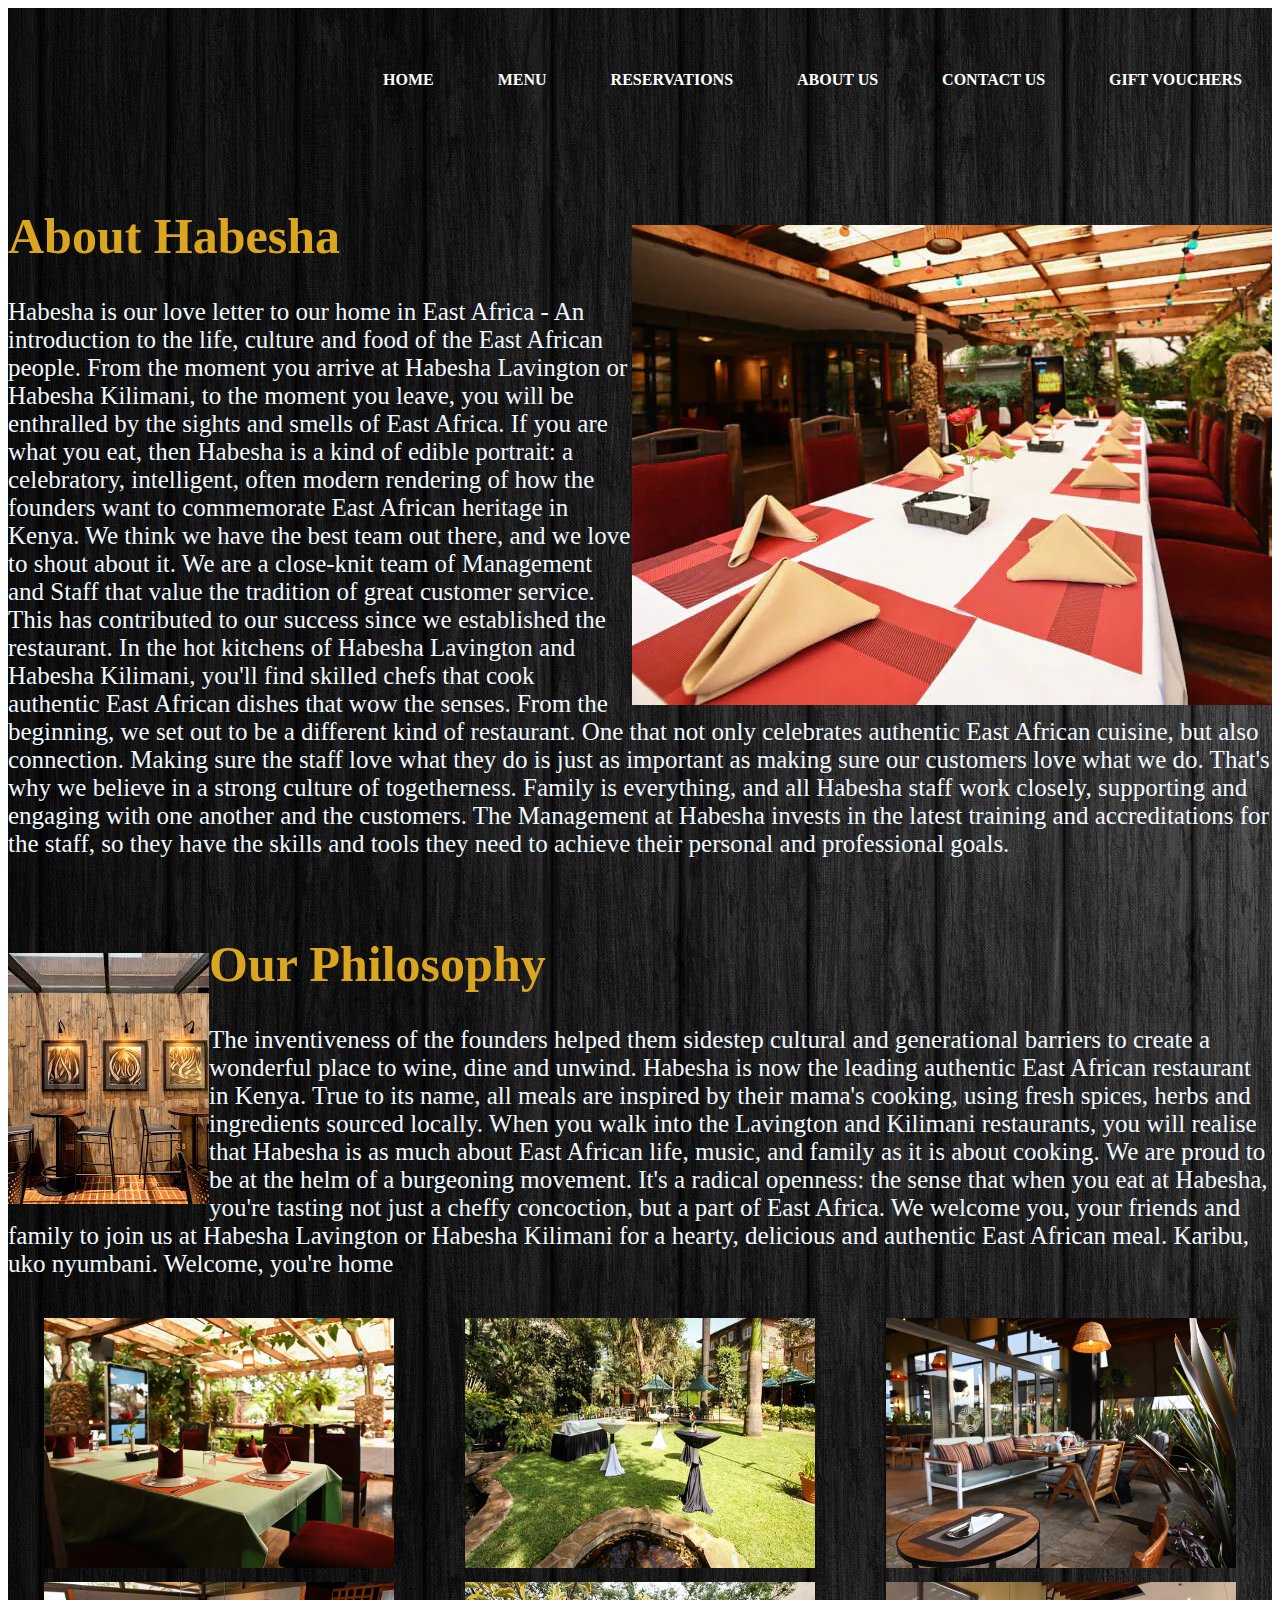
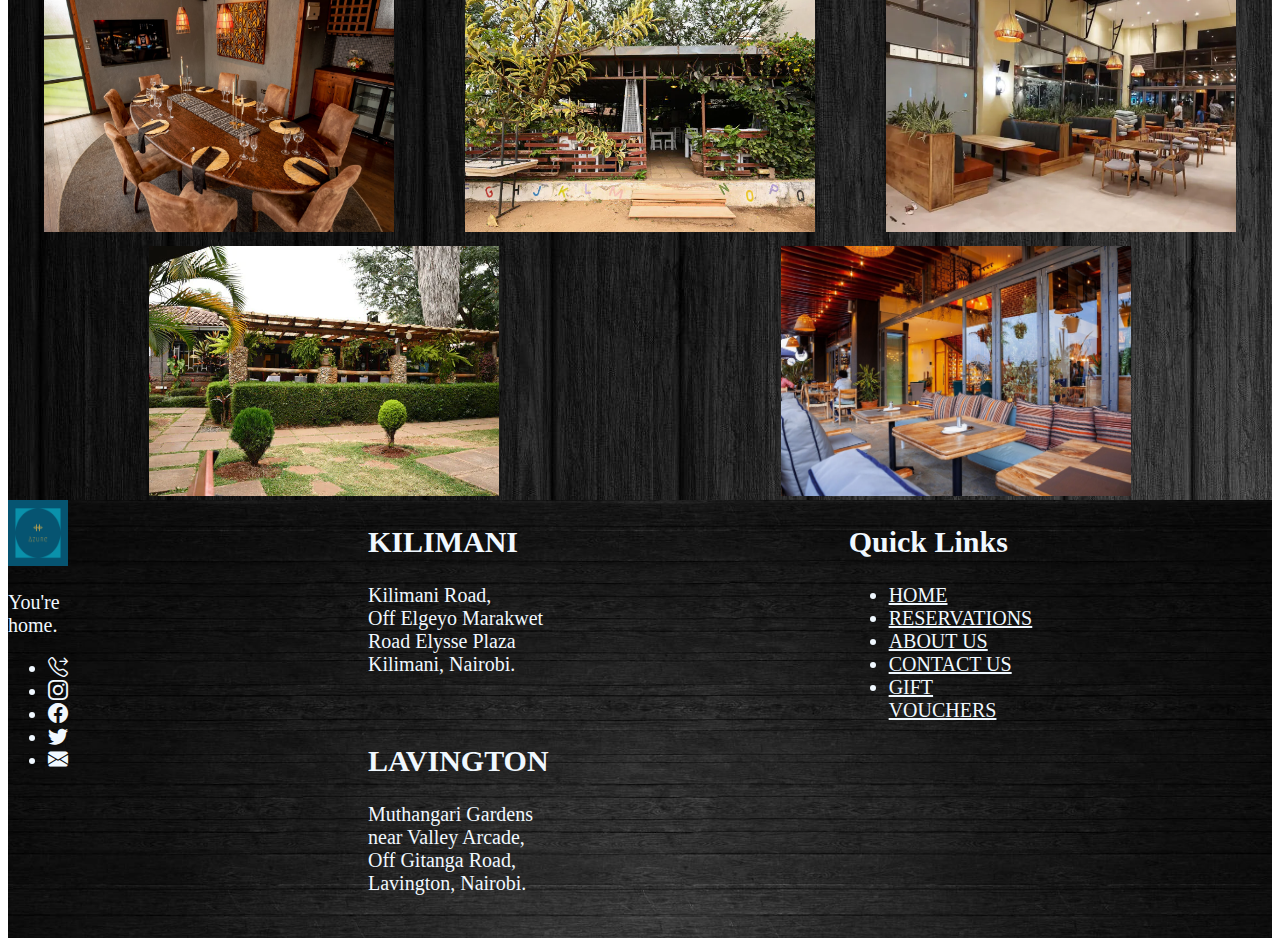
<file: aboutus.html>
<!DOCTYPE html>
<html lang="en">
<head>
    <meta charset="UTF-8">
    <meta name="viewport" content="width=device-width, initial-scale=1.0">
    <title>About Us</title>
    <link rel="stylesheet" href="restaurant.css">
    <script type="text/javascript" src="restaurant.js"></script>
    <link rel="stylesheet" href="https://cdn.jsdelivr.net/npm/bootstrap-icons@1.4.1/font/bootstrap-icons.css">
    <style>   
        .body{
            background-image: url(black.jpg);
        }     
        .about h1{
            color: goldenrod;
            font-size: 50px;
            font-family: chaucer;
        }
        .about p{
            color: aliceblue;
            font-size: 25px;
            font-family: chaucer;
        }
        .image img{
            margin-top: 70px;
            border-radius: px;
        }
        .flex-container{
            background-image: url(dark.jpg);
            background-repeat: no-repeat;
            background-size: cover;
            background-color: #111;
            display: flex;                 

        } 
        .reach{
            text-align: left;
            color: aliceblue;
            font-size: 20px;
            font-family: chaucer;
        }     
        .flex nav
        {
            color: aliceblue;
            font-size: 20px;
        }
        .socialIcon{
            color:aliceblue;
        }
        i{
            color: aliceblue;
        }
        .location{
            color: aliceblue;
            font-family: chaucer;
            font-size: 20px;

        }
        .hours{
            color: aliceblue;
            font-family: chaucer;
            font-size: 20px;
        }
        .links{
            color: aliceblue;
            font-family: chaucer;
            font-size: 20px;
        }
        .links a{
            color: aliceblue;
        }
        .jus-links:hover{
            color: goldenrod;
        }
        .dropdown-content a:hover{
            color: goldenrod;
        }
        .philosophy h1{
            color: goldenrod;
            font-size: 50px;
            font-family: chaucer;
        }
        .philosophy p{
            color: aliceblue;
            font-size: 25px;
            font-family: chaucer;
        }
        
        .photos1{
            display: flex;
            flex-direction: row;
            justify-content:space-around;
            margin-top: 40px;
        }
        .photos2{
            display: flex;
            flex-direction: row;
            justify-content:space-around;
            margin-top: 10px;
        }
        .photos3{
            display: flex;
            flex-direction: row;
            justify-content:space-around;
            margin-top: 10px;
        }
        
        .photos::after {
            content: "";
            clear: both;
            display: table;
        }
    

    </style>
</head>
<body>
    <div class="body">
        <div class="navbar">
        <nav>
            <i class="justify" onclick="alert('hello')" id="hamMenu"></i>
            <ul>
                <img src="logo.png" alt="logo" height="5%" width="5%"/>
                <li><a class="jus-links" href="index2.html" >HOME </a></li>
                <li class="dropdown"><a class="jus-links" href="#">MENU </a>
                    <div class="dropdown-content">
                        <a href="food.html">FOOD</a>
                        <a href="dessert-&-drinks.html">DESSERT & DRINKS</a>
                        <a href="wines.html">WINES</a>
                    </div>
                </li>
                <li><a class="jus-links" href="reservations.html">RESERVATIONS</a> </li>
                <li><a class="jus-links" href="aboutus.html">ABOUT US</a></li>
                <li><a class="jus-links" href="contact2.html">CONTACT US </a></li>
                <li><a class="jus-links" href="giftvouchers.html">GIFT VOUCHERS</a> </li>
            </ul>
        </nav>
        </div>  
        <div class="about">
            <div class="image">
            <img src="layout.webp" alt="habesha" align="right"><br clear="left"/>
            </div>
            <div class="about-us">
            <h1>About Habesha</h1>
            <p>Habesha is our love letter to our home in East Africa - An introduction to the life, culture and food of the East African people.
                From the moment you arrive at Habesha Lavington or Habesha Kilimani, to the moment you leave, you will be enthralled by the sights and smells of East Africa.
                If you are what you eat, then Habesha is a kind of edible portrait: a celebratory, intelligent, often modern rendering of how the founders want to commemorate East African heritage in Kenya.
                We think we have the best team out there, and we love to shout about it.
                We are a close-knit team of Management and Staff that value the tradition of great customer service. This has contributed to our success since we established the restaurant.
                In the hot kitchens of Habesha Lavington and Habesha Kilimani, you'll find skilled chefs that cook authentic East African dishes that wow the senses.
                From the beginning, we set out to be a different kind of restaurant. One that not only celebrates authentic East African cuisine, but also connection.
                Making sure the staff love what they do is just as important as making sure our customers love what we do.
                That's why we believe in a strong culture of togetherness. Family is everything, and all Habesha staff work closely, supporting and engaging with one another and the customers.
                The Management at Habesha invests in the latest training and accreditations for the staff, so they have the skills and tools they need to achieve their personal and professional goals.       
            </p>
            </div>
        </div>
        <div class="philosophy">
            <div class="image">
                <img src="decor2.jpeg" alt="restaurant's decor" align="left"><br clear="right"/>
            </div>
            <div class="text">
            <h1>Our Philosophy</h1>
            <p>The inventiveness of the founders helped them sidestep cultural and generational barriers to create a wonderful place to wine, dine and unwind. 
                Habesha is now the leading authentic East African restaurant in Kenya.    
                True to its name, all meals are inspired by their mama's cooking, using fresh spices, herbs and ingredients sourced locally.
                When you walk into the Lavington and Kilimani restaurants, you will realise that Habesha is as much about East African life, music, and family as it is about cooking.
                We are proud to be at the helm of a burgeoning movement.              
                It's a radical openness: the sense that when you eat at Habesha, you're tasting not just a cheffy concoction, but a part of East Africa.
                We welcome you, your friends and family to join us at Habesha Lavington or Habesha Kilimani for a hearty, delicious and authentic East African meal. 
                Karibu, uko nyumbani. Welcome, you're home
            </p>
            </section>
            
        </div>
    <div class="photos">
        <div class="photos1">
            <div class="column">
             <img src="decor4.webp" alt="arrangement" height="250" width="350">
            </div>
            <div class="column">
             <img src="out.jpg" alt="out" height="250" width="350">
            </div>
            <div class="column">
             <img src="decor3.webp" alt="decor" height="250" width="350">
            </div>
        </div>
        <div class="photos2">
            <div class="column">
                <img src="events3.jpg" alt="arrangement" height="250" width="350">
               </div>
               <div class="column">
                <img src="events7.png" alt="arrangement" height="250" width="350">
               </div>
               <div class="column">
                <img src="events4.webp" alt="arrangement" height="250" width="350">
               </div>
        </div>
        <div class="photos3">
            <div class="column">
                <img src="out2.webp" alt="arrangement" height="250" width="350">
               </div>
               <div class="column">
                <img src="events6.jpeg" alt="arrangement" height="250" width="350">
               </div>
            </div>
        </div>
    </div>  
        <div class="flex-container">
            <div class="reach">
                <img src="logo.png" alt="logo" height="15%" width="100%" />
                <p>You're home.</p>
                <ul>
                    <li class="socialIcon"><a href="call:0712-345-678" href="call:0734-125-768"><i class="bi bi-telephone-forward"></i></a></li>
                    <li class="socialIcon"><a href="instgram.com/example"><i class="bi bi-instagram"></i></a></li>
                    <li class="socialIcon"><a href="#"><i class="bi bi-facebook"></i> </a></li>
                    <li class="socialIcon"><a href="#"><i class="bi bi-twitter"></i> </a></li>
                    <li class="socialIcon"><a href="habeshafoods@gmail.com"><i class="bi bi-envelope-fill"></i></a></li>
                </ul>
            </div>
            <div class="location">
                <p><h2>KILIMANI</h2>
                Kilimani Road,<br>Off Elgeyo Marakwet Road Elysse Plaza<br>Kilimani, Nairobi.</p><br>
                <p><h2>LAVINGTON</h2>Muthangari Gardens near Valley Arcade,<br>Off Gitanga Road,<br>Lavington, Nairobi.</p><br>
            </div>
            <div class="links">
                <p><h2>Quick Links</h2></p>
                    <nav class="flex">
                        <i class="justify" onclick="alert('hello')" id="hamMenu"></i>
                        <ul >
                            <li><a class="jus-links" href="index2.html" >HOME </a></li>
                            <li><a class="jus-links" href="reservations.html">RESERVATIONS</a> </li>
                            <li><a class="jus-links" href="aboutus.html">ABOUT US</a></li>
                            <li><a class="jus-links" href="contact2.html">CONTACT US </a></li>
                            <li><a class="jus-links" href="giftvouchers.html">GIFT VOUCHERS</a> </li>
                        </ul>
                    </nav>
            </div>
            <div class="hours">
                <p><h2>Opening Hours</h2></p>
                <text>Monday to Sunday<br><time>09.00</time>AM-<time>11.00</time>PM</text>
            </div>
        </div>
    </div>  
</body>
</html>
</file>
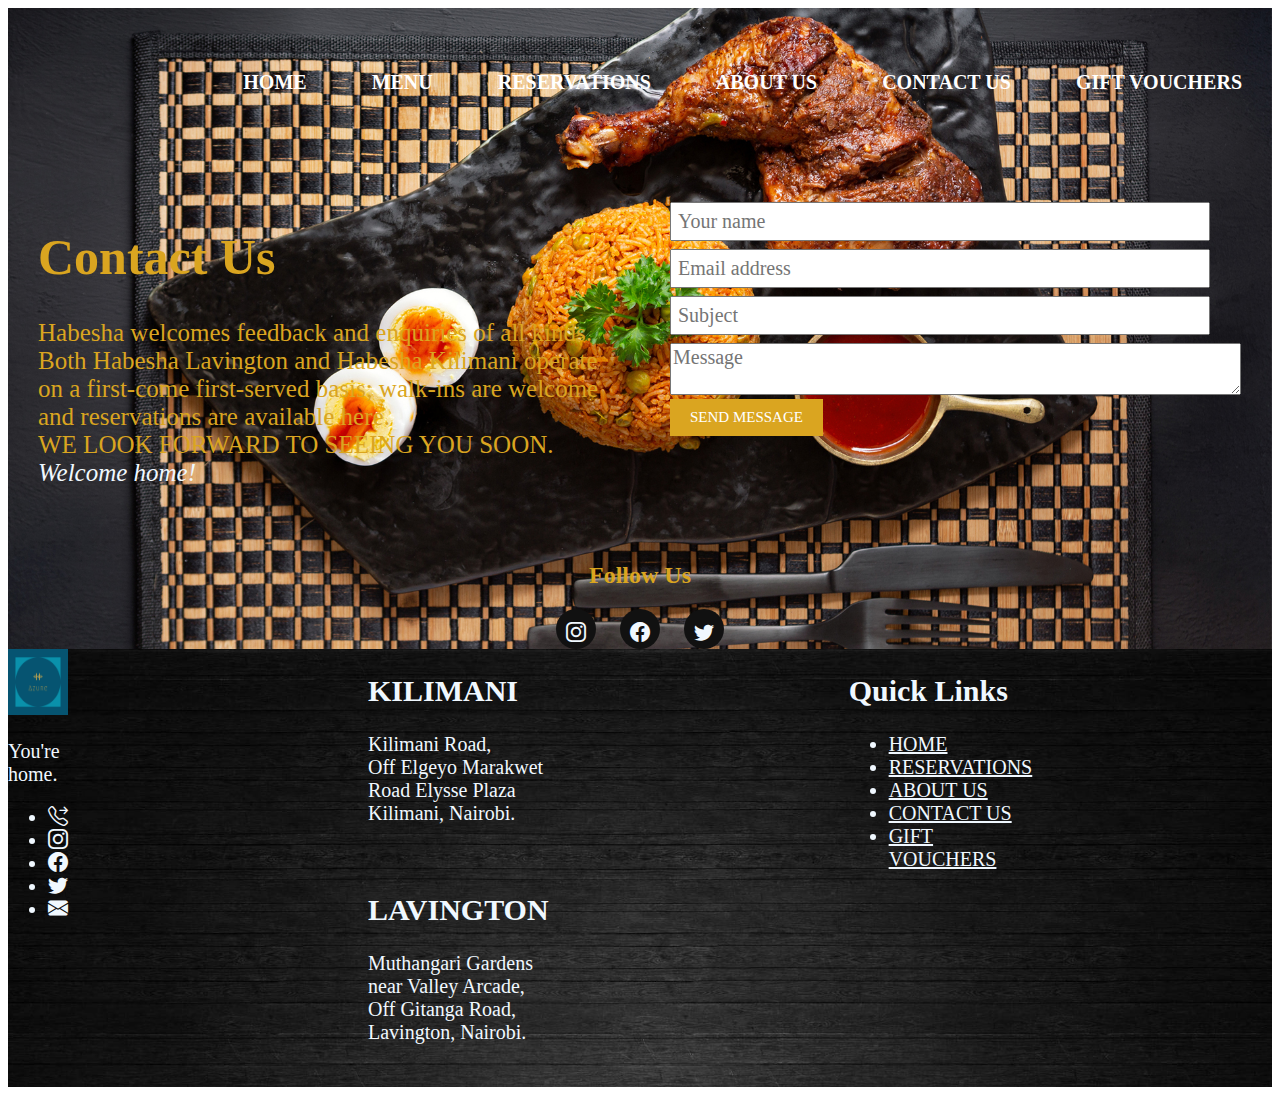
<file: contact2.html>
<!DOCTYPE html>
<html lang="en">
<head>
    <meta charset="UTF-8">
    <meta name="viewport" content="width=device-width, initial-scale=1.0">
    <title>Contact Us-Habesha</title>
    <link rel="stylesheet" href="https://cdn.jsdelivr.net/npm/bootstrap-icons@1.4.1/font/bootstrap-icons.css">
    <script type="text/javascript" src="restaurant.js"></script>
    <style>
        .body{
            background-color: #111;
            background-image: url(food1.jpg);
            background-repeat: no-repeat;
            background-size:contain;
        }
        .contact h1{
            color: goldenrod;
            font-size: 50px;
            font-family: chaucer;
        }
        .contact p{
            color: goldenrod;
            font-size: 25px;
            font-family: chaucer;
            padding: 0;
        }
        .navbar {
            margin-bottom: 20px;
            width: 100%;
            height: auto;
            text-align: right;
            display: inline-block;
            z-index: 1;
            background-color: transparent;
            
        }
        .navbar a {
            text-decoration: none;
            color: #fff; 
            font-weight: bold;
        }
        .navbar nav li {
            padding: 10px;
            margin: 20px;
            list-style-type: none;
            display: inline-block;
        }
        .navbar nav img{
            position: relative;
            left: -400px;
        }
        .dropdown {
          position: relative;
          display: inline-block;
        }
        
        .dropdown-content {
          display: none;
          position: absolute;
          z-index: 1;
        }
        
        .dropdown:hover .dropdown-content {
          display: block;
        }
        input{
            margin-top: 8px;
            font-family: chaucer;
            padding: 6px;
            font-size: 20px;
            width: 58.2vh;
            
        }
        textarea{
            font-family: chaucer;
            font-size: 20px;
            margin-top: 8px;
        }
        #send-message{
            background-color: goldenrod;
            border: none;
            color: #fff;
            padding: 10px 20px;
            text-align: center;
            font-size: 15px;
            cursor: pointer;
            text-transform: uppercase;
            font-family: chaucer;
            margin-bottom: 10px;
        }
        #send-message:hover{
            background-color: #765987;
        }
        .flex-container{
            background-image: url(dark.jpg);
            background-repeat: no-repeat;
            background-size: cover;
            background-color: #111;
            display: flex;
            grid-gap: 300px;                 

        } 
        .reach{
            text-align: left;
            color: aliceblue;
            font-size: 20px;
            font-family: chaucer;
        }     
        .flex nav
        {
            color: aliceblue;
            font-size: 20px;
        }
        .socialIcon{
            color:aliceblue;
        }
        i{
            color: aliceblue;
        }
        .location{
            color: aliceblue;
            font-family: chaucer;
            font-size: 20px;

        }
        .hours{
            color: aliceblue;
            font-family: chaucer;
            font-size: 20px;
        }
        .links{
            color: aliceblue;
            font-family: chaucer;
            font-size: 20px;
        }
        .links a{
            color: aliceblue;
        }
        .jus-links:hover{
            color: goldenrod;
        }
        .dropdown-content a:hover{
            color: goldenrod;
        }
        nav
        {
            color: aliceblue;
            font-size: 20px;
        }
        .container{
            display: flex;
        }
        .contact, .details{
            flex: 1;
            padding: 30px;
        }
        .follow-us{
            text-align: center;
            text-transform: capitalize;
            color: goldenrod;
            font-family: chaucer;
        }
        .social-icons{
            list-style: none;
            padding: 0;
            margin: 0;
        }
        .social-icons li{
            display: inline-block;
            margin: 0 10px;
        }
        .social-icons li a{
            display: block;
            width: 40px;
            height: 40px;
            line-height: 46px;
            text-align: center;
            color: #fff;
            border-radius: 50px;
            background-color: #111;
        }
        .social-icons li a:hover{
            background-color: #666;
        }
        .social-icons li a i{
            font-size: 20px;
        }

    </style>
</head>
<body>
    <div class="body">
        <div class="navbar"><nav>
            <i class="justify" onclick="alert('hello')" id="hamMenu"></i>
            <ul>
                <img src="logo.png" alt="logo" height="5%" width="5%"/>
                <li><a class="jus-links" href="index2.html" >HOME </a></li>
                <li class="dropdown"><a class="jus-links" href="#">MENU </a>
                    <div class="dropdown-content">
                    <a href="food.html">FOOD</a>
                    <a href="dessert-&-drinks.html">DESSERT & DRINKS</a>
                    <a href="wines.html">WINES</a>
                    </div>
                </li>
                <li><a class="jus-links" href="reservations.html">RESERVATIONS</a> </li>
                <li><a class="jus-links" href="aboutus.html">ABOUT US</a></li>
                <li><a class="jus-links" href="contact2.html">CONTACT US </a></li>
                <li><a class="jus-links" href="giftvouchers.html">GIFT VOUCHERS</a> </li>
            </ul>
        </nav>
        </div>
        <div class="container">
        <section class="contact">
            <h1><b>Contact Us</b></h1>
            <p>Habesha welcomes feedback and enquiries of all kinds.<br>Both Habesha Lavington and Habesha Kilimani operate on a first-come first-served basis; walk-ins are welcome and reservations are available here.<br> WE LOOK FORWARD TO SEEING YOU SOON.<br><i>Welcome home!</i></p>
        </section>
        <section class="details">
            <input type="text" id="name" name="name" placeholder="Your name" ><br>
            <input type="text" id="email" name="email" placeholder="Email address" ><br>
            <input type="text" id="subject" name="subject" placeholder="Subject" ><br>
            <textarea id="additional" name="additional" placeholder="Message" rows="2" cols="50"></textarea><br>
            <button type="submit" id="send-message">send message</button>
        </section>
        </div>
        <div class="follow-us">
            <h2>follow us</h2>
            <ul class="social-icons">
                <li><a href="#"><i class="bi bi-instagram"></i> </a></li>
                <li><a href="#"><i class="bi bi-facebook"></i> </a></li>
                <li><a href="#"><i class="bi bi-twitter"></i> </a></li>
            </ul>
        </div>
        <div class="flex-container">
            <div class="reach">
                <img src="logo.png" alt="logo" height="15%" width="100%" />
                <p>You're home.</p>
                <ul>
                    <li class="socialIcon"><a href="call:0712-345-678" href="call:0734-125-768"><i class="bi bi-telephone-forward"></i></a></li>
                    <li class="socialIcon"><a href="instgram.com/example"><i class="bi bi-instagram"></i></a></li>
                    <li class="socialIcon"><a href="#"><i class="bi bi-facebook"></i> </a></li>
                    <li class="socialIcon"><a href="#"><i class="bi bi-twitter"></i> </a></li>
                    <li class="socialIcon"><a href="habeshafoods@gmail.com"><i class="bi bi-envelope-fill"></i></a></li>
                </ul>
            </div>
            <div class="location">
                <p><h2>KILIMANI</h2>
                Kilimani Road,<br>Off Elgeyo Marakwet Road Elysse Plaza<br>Kilimani, Nairobi.</p><br>
                <p><h2>LAVINGTON</h2>Muthangari Gardens near Valley Arcade,<br>Off Gitanga Road,<br>Lavington, Nairobi.</p><br>
            </div>
            <div class="links">
                <p><h2>Quick Links</h2></p>
                    <nav>
                        <i class="justify" onclick="alert('hello')" id="hamMenu"></i>
                        <ul >
                            <li><a class="jus-links" href="index2.html" >HOME </a></li>
                            <li><a class="jus-links" href="reservations.html">RESERVATIONS</a> </li>
                            <li><a class="jus-links" href="aboutus.html">ABOUT US</a></li>
                            <li><a class="jus-links" href="contact2.html">CONTACT US </a></li>
                            <li><a class="jus-links" href="giftvouchers.html">GIFT VOUCHERS</a> </li>
                        </ul>
                    </nav>
            </div>
            <div class="hours">
                <p><h2>Opening Hours</h2></p>
                <text>Monday to Sunday<br><time>09.00</time>AM-<time>11.00</time>PM</text>
            </div>
        </div>
    </div>
</body>
</html>
</file>
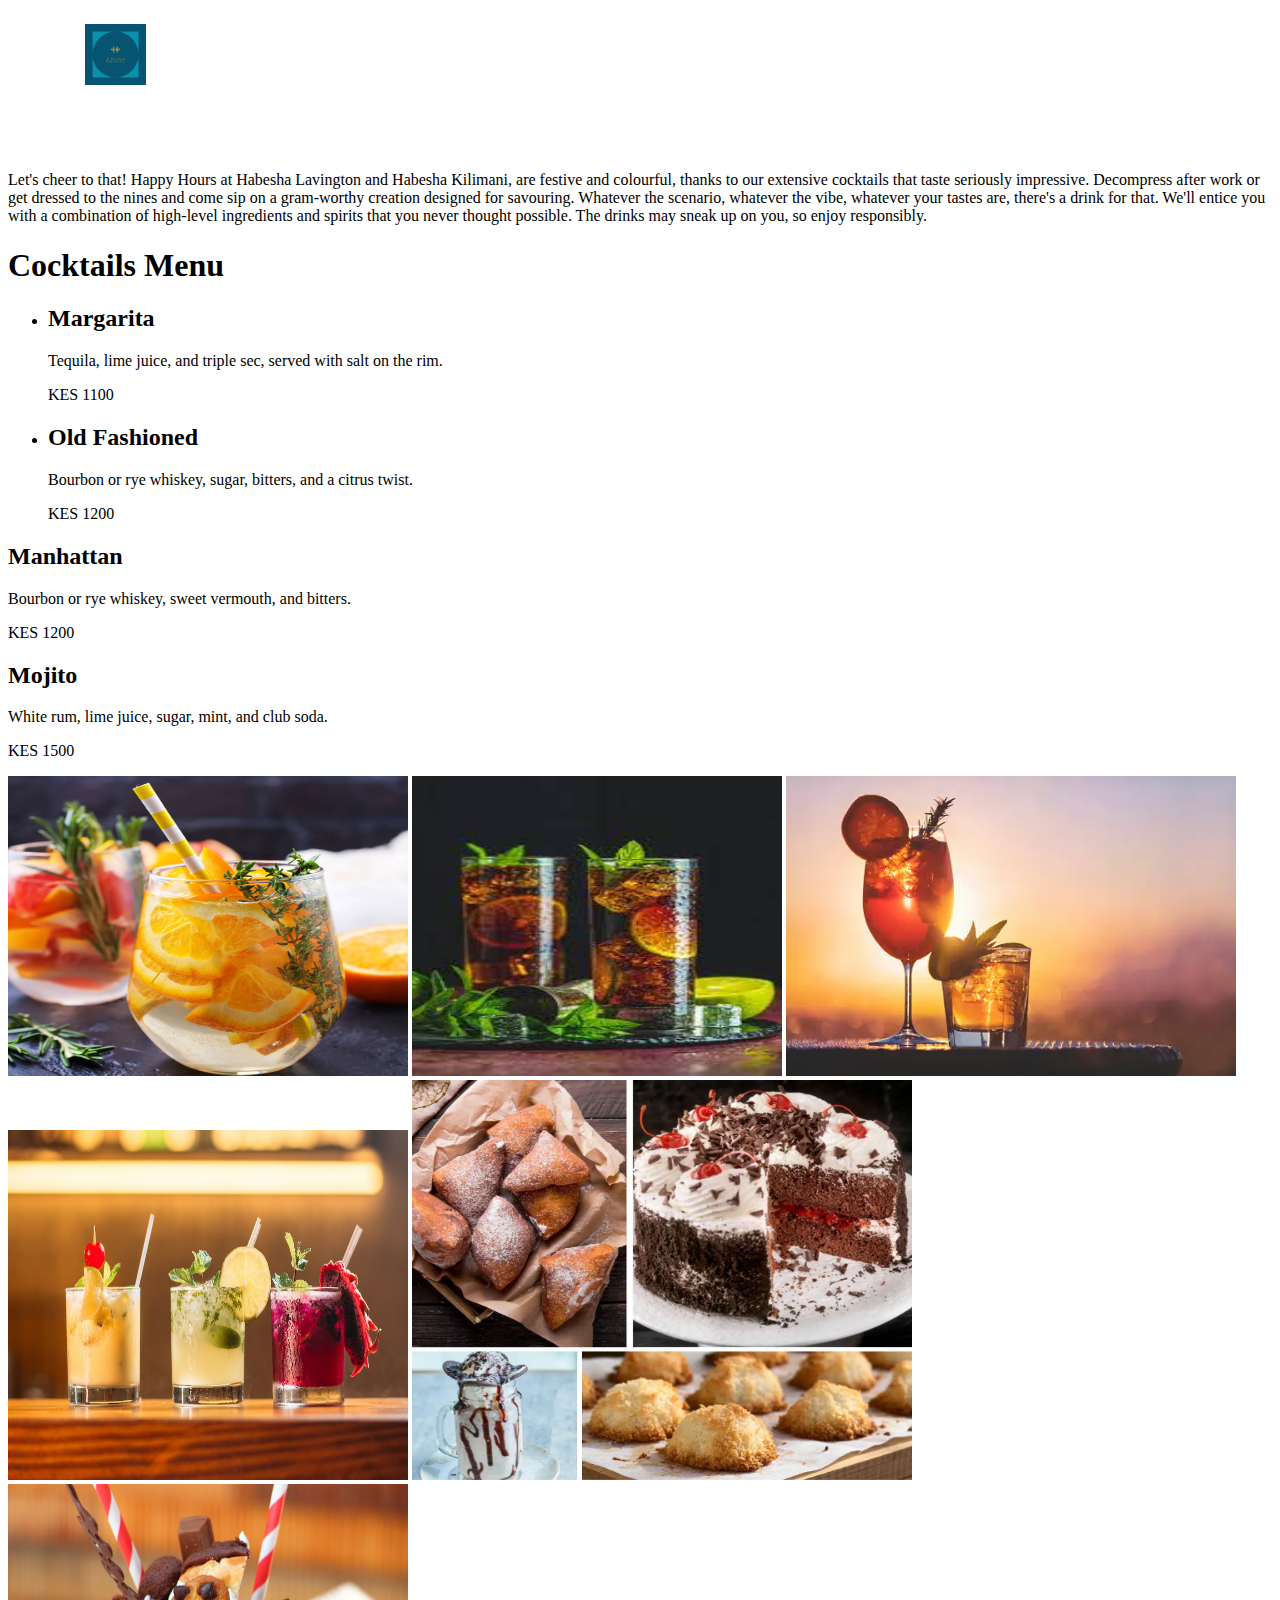
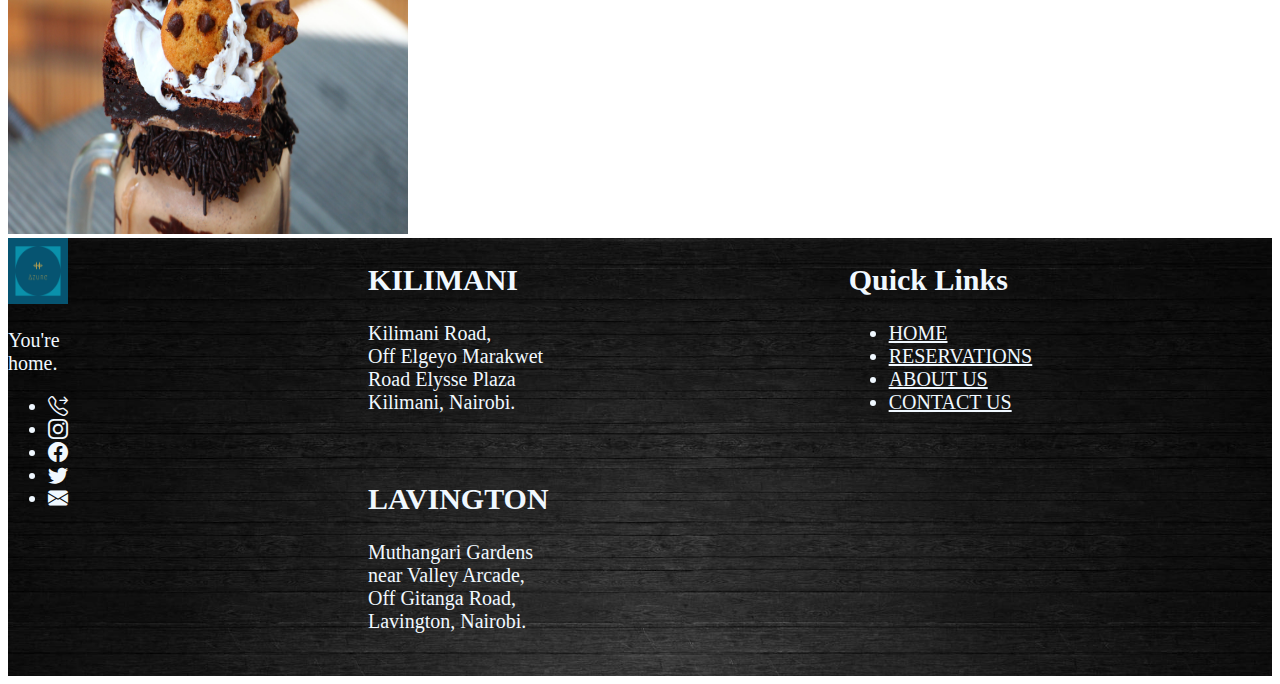
<file: dessert-&-drinks.html>
<!DOCTYPE html>
<html lang="en">
<head>
    <meta charset="UTF-8">
    <meta name="viewport" content="width=device-width, initial-scale=1.0">
    <title>Dessert-&-Drinks</title>
    <link rel="stylesheet" href="https://cdn.jsdelivr.net/npm/bootstrap-icons@1.4.1/font/bootstrap-icons.css">
    <link rel="stylesheet" href="restaurant.css">
    <script type="text/javascript" src="restaurant.js"></script>

</head>
<body>
    <div class="body-dd">
        <div class="navbar">
            <nav>
            <i class="justify" onclick="alert('hello')" id="hamMenu"></i>
            <ul>
                <img src="logo.png" alt="logo" height="5%" width="5%"/>
                <li><a class="jus-links" href="index.html" >HOME </a></li>
                <li class="dropdown"><a class="jus-links" href="#">MENU </a><div class="dropdown-content">
                    <a href="dessert-&-drinks.html">DESSERT & DRINKS</a>
                    <a href="wines.html">WINES</a>
                  </div></li>
                <li><a class="jus-links" href="reservations.html">RESERVATIONS</a> </li>
                <li><a class="jus-links" href="aboutus.html">ABOUT US</a></li>
                <li><a class="jus-links" href="contact2.html">CONTACT US </a></li>
            </ul>
            </nav>
        </div>
        <div class="info-dd">
            <p>Let's cheer to that!
                Happy Hours at Habesha Lavington and Habesha Kilimani, are festive and colourful, thanks to our extensive cocktails that taste seriously impressive. 
                Decompress after work or get dressed to the nines and come sip on a gram-worthy creation designed for savouring. 
                Whatever the scenario, whatever the vibe, whatever your tastes are, there's a drink for that. 
                We'll entice you with a combination of high-level ingredients and spirits that you never thought possible. The drinks may sneak up on you, so enjoy responsibly.</p>
        </div>
        <div class="menu">
            <h1>Cocktails Menu</h1>
                <div class="menu-1">
                <div class="menu-1a">
                <ul>
                    <li class="menu-item">
                        <h2>Margarita</h2>
                        <p>Tequila, lime juice, and triple sec, served with salt on the rim.</p>
                        <p class="price">KES 1100</p>
                    </li>
                    
                    <li class="menu-item">
                        <h2>Old Fashioned</h2>
                        <p>Bourbon or rye whiskey, sugar, bitters, and a citrus twist.</p>
                        <p class="price">KES 1200</p>
                    </li>
                </div>
                <div class="menu-1b">
                    <li class="menu-item">
                        <h2>Manhattan</h2>
                        <p>Bourbon or rye whiskey, sweet vermouth, and bitters.</p>
                        <p class="price">KES 1200</p>
                    </li>
                    
                    <li class="menu-item">
                        <h2>Mojito</h2>
                        <p>White rum, lime juice, sugar, mint, and club soda.</p>
                        <p class="price">KES 1500</p>
                    </li>
                </ul>
                </div>
        <div class="pics">
            <div class="pics-1">
                <img src="cocktail2.jpg" height="300" width="400">
                <img src="cocktail5.jpg" height="300" width="370">
                <img src="cocktail.webp" height="300" width="450">
            </div>
            <div class="pics-2">
                <img src="cocktail7.jpg" height="350" width="400" >
                <img src="dessert.webp" height="400" width="500">
                <img src="dessert1.jpg" height="350" width="400" >
            </div>
        </div>
    <div class="flex-container">
        <div class="reach">
            <img src="logo.png" alt="logo" height="15%" width="100%" />
            <p>You're home.</p>
            <ul>
                <li class="socialIcon"><a href="call:0712-345-678" href="call:0734-125-768"><i class="bi bi-telephone-forward"></i></a></li>
                <li class="socialIcon"><a href="instgram.com/example"><i class="bi bi-instagram"></i></a></li>
                <li class="socialIcon"><a href="#"><i class="bi bi-facebook"></i> </a></li>
                <li class="socialIcon"><a href="#"><i class="bi bi-twitter"></i> </a></li>
                <li class="socialIcon"><a href="habeshafoods@gmail.com"><i class="bi bi-envelope-fill"></i></a></li>
            </ul>
        </div>
        <div class="location">
            <p><h2>KILIMANI</h2>
            Kilimani Road,<br>Off Elgeyo Marakwet Road Elysse Plaza<br>Kilimani, Nairobi.</p><br>
            <p><h2>LAVINGTON</h2>Muthangari Gardens near Valley Arcade,<br>Off Gitanga Road,<br>Lavington, Nairobi.</p><br>
        </div>
        <div class="links">
            <p><h2>Quick Links</h2></p>
                <nav>
                    <i class="justify" onclick="alert('hello')" id="hamMenu"></i>
                    <ul >
                        <li><a class="jus-links" href="index.html" >HOME </a></li>
                        <li><a class="jus-links" href="reservations.html">RESERVATIONS</a> </li>
                        <li><a class="jus-links" href="aboutus.html">ABOUT US</a></li>
                        <li><a class="jus-links" href="contact2.html">CONTACT US </a></li>
                    </ul>
                </nav>
        </div>
        <div class="hours">
            <p><h2>Opening Hours</h2></p>
            <text>Monday to Sunday<br><time>09.00</time>AM-<time>11.00</time>PM</text>
        </div>
    </div>
</body>
</html>
</file>
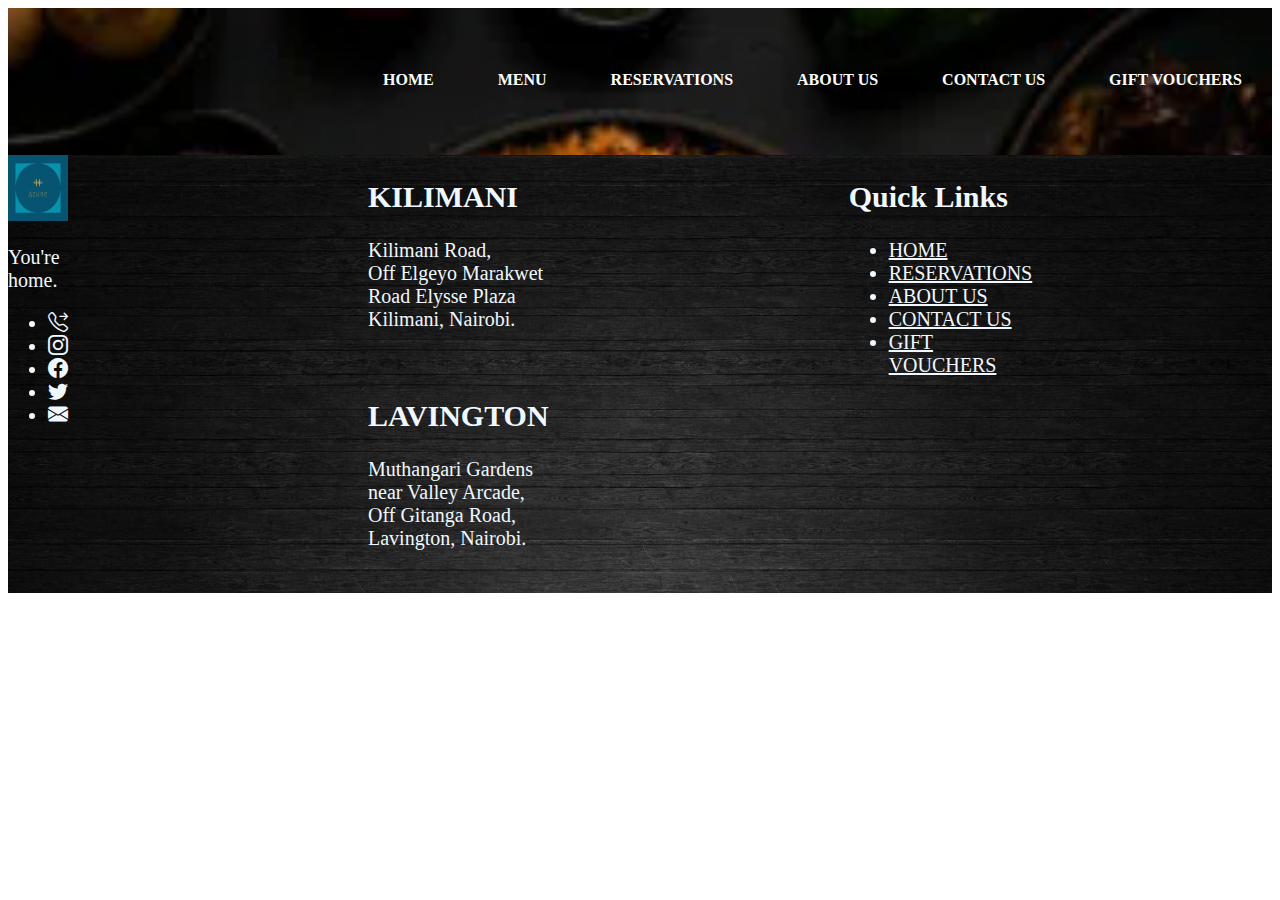
<file: food.html>
<!DOCTYPE html>
<html lang="en">
<head>
    <meta charset="UTF-8">
    <meta name="viewport" content="width=device-width, initial-scale=1.0">
    <title>Food-Habesha</title>
    <link rel="stylesheet" href="restaurant.css">
    <link rel="stylesheet" href="https://cdn.jsdelivr.net/npm/bootstrap-icons@1.4.1/font/bootstrap-icons.css">
    <style>
        .body{
            
            background-image: url(food.webp);
            background-repeat: no-repeat;
            background-size: cover; 
        }
    </style>
</head>
<body>
    <div class="body">
        <div class="navbar">
            <nav>
                <i class="justify" onclick="alert('hello')" id="hamMenu"></i>
                    <ul>
                        <img src="logo.png" alt="logo" height="5%" width="5%"/>
                        <li><a class="jus-links" href="index2.html" >HOME </a></li>
                        <li class="dropdown"><a class="jus-links" href="#">MENU </a>
                            <div class="dropdown-content">
                                <a href="food.html">FOOD</a>
                                <a href="dessert-&-drinks.html">DESSERT & DRINKS</a>
                               <a href="wines.html">WINES</a>
                            </div>
                        </li>
                        <li><a class="jus-links" href="reservations.html">RESERVATIONS</a> </li>
                        <li><a class="jus-links" href="aboutus.html">ABOUT US</a></li>
                        <li><a class="jus-links" href="contact2.html">CONTACT US </a></li>
                        <li><a class="jus-links" href="giftvouchers.html">GIFT VOUCHERS</a> </li>
                    </ul>
            </nav>
        </div>
        
    <div class="flex-container">
        <div class="reach">
            <img src="logo.png" alt="logo" height="15%" width="100%" />
            <p>You're home.</p>
                <ul>
                    <li class="socialIcon"><a href="call:0712-345-678" href="call:0734-125-768"><i class="bi bi-telephone-forward"></i></a></li>
                    <li class="socialIcon"><a href="instgram.com/example"><i class="bi bi-instagram"></i></a></li>
                    <li class="socialIcon"><a href="#"><i class="bi bi-facebook"></i> </a></li>
                    <li class="socialIcon"><a href="#"><i class="bi bi-twitter"></i> </a></li>
                    <li class="socialIcon"><a href="habeshafoods@gmail.com"><i class="bi bi-envelope-fill"></i></a></li>
                </ul>
        </div>
        <div class="location">
            <p><h2>KILIMANI</h2>
                Kilimani Road,<br>Off Elgeyo Marakwet Road Elysse Plaza<br>Kilimani, Nairobi.</p><br>
                <p><h2>LAVINGTON</h2>Muthangari Gardens near Valley Arcade,<br>Off Gitanga Road,<br>Lavington, Nairobi.</p><br>
        </div>
        <div class="links">
            <p><h2>Quick Links</h2></p>
                <nav>
                    <i class="justify" onclick="alert('hello')" id="hamMenu"></i>
                        <ul >
                            <li><a class="jus-links" href="index2.html" >HOME </a></li>
                            <li><a class="jus-links" href="reservations.html">RESERVATIONS</a> </li>
                            <li><a class="jus-links" href="aboutus.html">ABOUT US</a></li>
                            <li><a class="jus-links" href="contact2.html">CONTACT US </a></li>
                            <li><a class="jus-links" href="giftvouchers.html">GIFT VOUCHERS</a> </li>
                        </ul>
                </nav>
        </div>
         <div class="hours">
            <p><h2>Opening Hours</h2></p>
                <text>Monday to Sunday<br><time>09.00</time>AM-<time>11.00</time>PM</text>
        </div>
    </div>
</body>
</html>
</file>
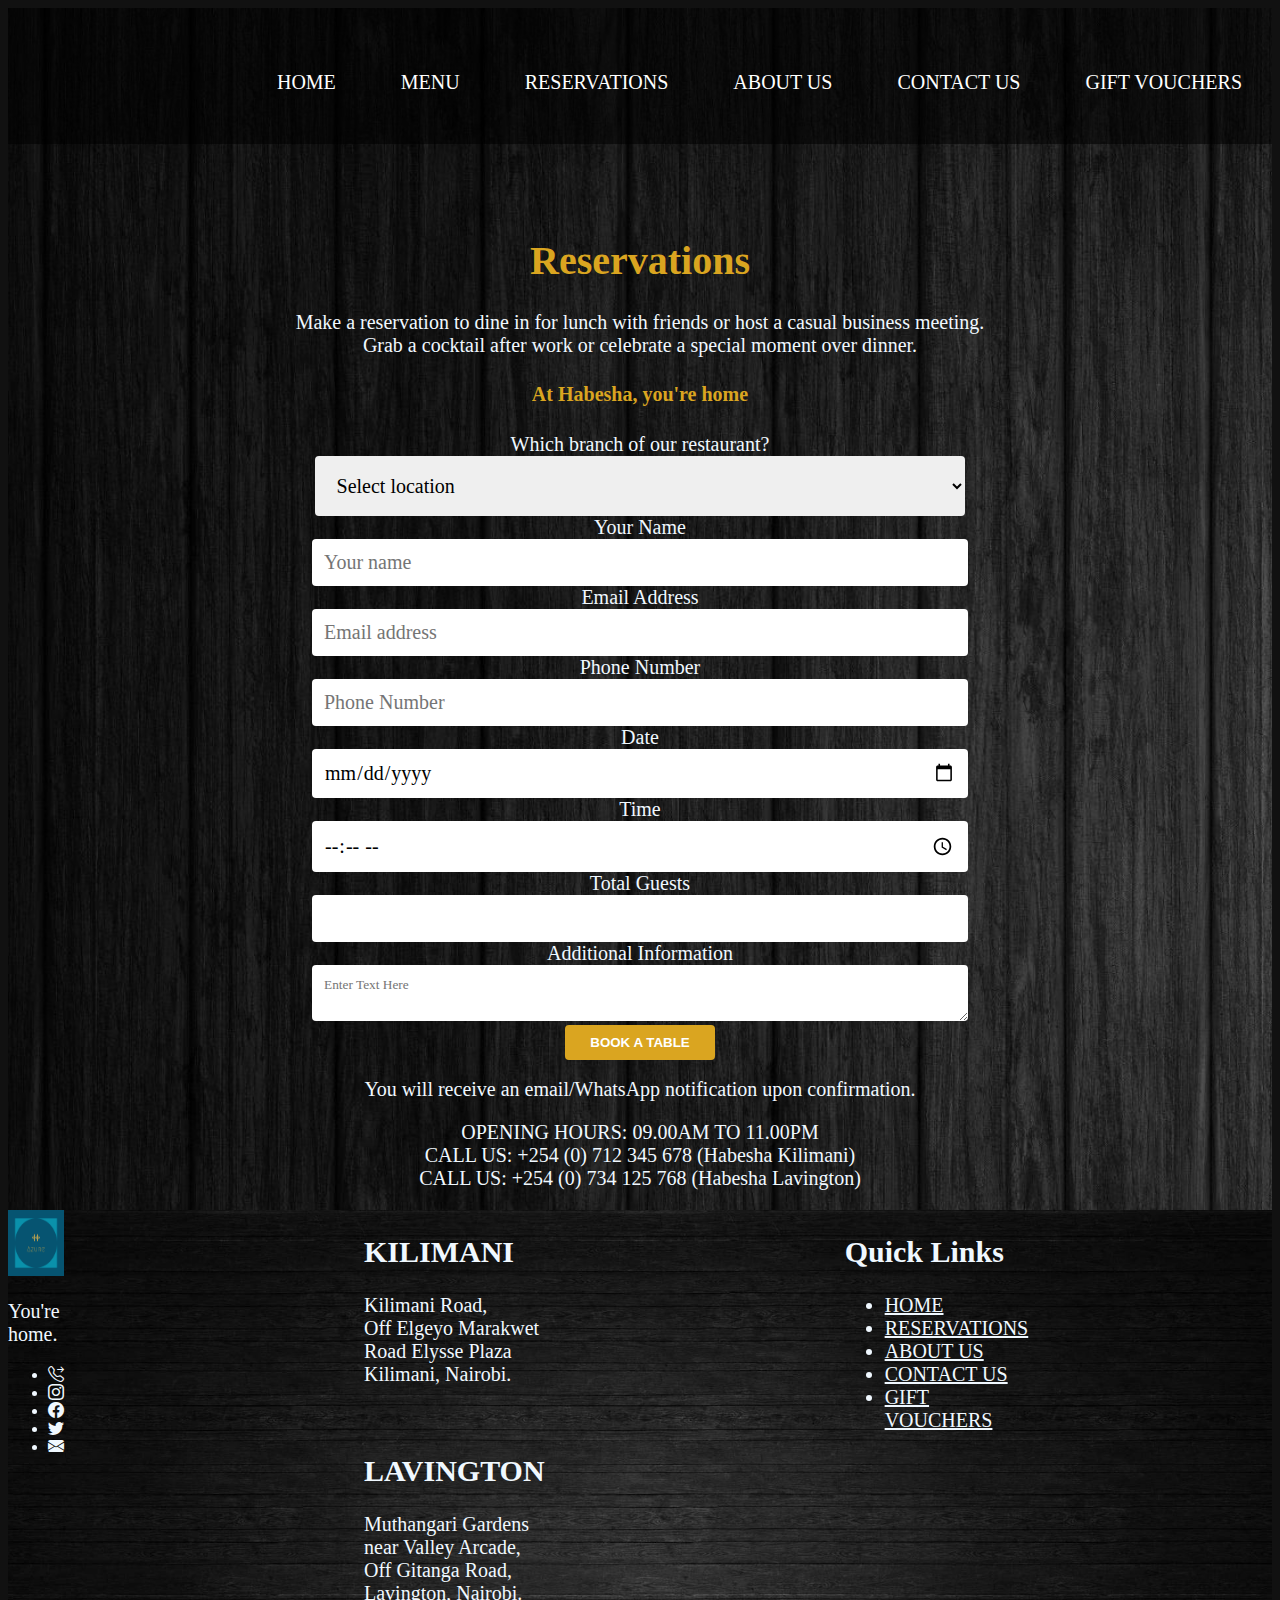
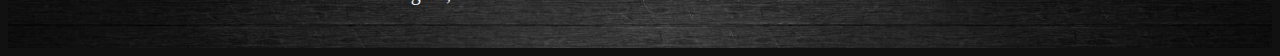
<file: reservations.html>
<!DOCTYPE html>
<html lang="en">
<head>
    <meta charset="UTF-8">
    <meta name="viewport" content="width=device-width, initial-scale=1.0">
    <title>Reservations</title>
    <link rel="stylesheet" href="https://cdn.jsdelivr.net/npm/bootstrap-icons@1.4.1/font/bootstrap-icons.css">
    <style>
        body{
            background-color: #111;
        }
        .navbar {
            margin-bottom: 20px;
            width: 100%;
            height: auto;
            text-align: right;
            display: inline-block;
            z-index: 1;
            background-color: rgba(0, 0, 0, 0.541);
        }
        .navbar a {
            text-decoration: none;
            color: white; 
        }
        .navbar nav li {
            padding: 10px;
            margin: 20px;
            list-style-type: none;
            display: inline-block;
        }
        .navbar nav img{
            position: relative;
            left: -400px;
        }
        .dropdown {
          position: relative;
          display: inline-block;
        }
        
        .dropdown-content {
          display: none;
          position: absolute;
          z-index: 1;
        }
        
        .dropdown:hover .dropdown-content {
          display: block;
        }
        .body{
            background-image: url(black.jpg);
            background-repeat: no-repeat;
            background-size: cover;
            background-color: #111;                  

        }
        .reservations{
            text-align: center;
            font-family: chaucer;
            color: goldenrod;
            font-size: 20px;
            margin: 0;
        
        }
        text{
            color: aliceblue;
            text-align: center;
                       
        }
        .form{
            margin: auto;
            text-align: center;


        }

        button{
            background-color: goldenrod;
            border: none;
            color: white;
            padding: 10px 25px;
            text-align: center;
            display: inline-block;
            font-weight: bold;
            font-family: Arial, Helvetica, sans-serif;
            border-radius: 4px;
            text-transform: uppercase;
            cursor: pointer;
        }
        button:hover{
            background-color: #765987;
            color:aliceblue;

        }
        label{
            color:aliceblue;
            padding: 20px;
            font-size: 20px;
            font-family: chaucer;    
        }
        input{
            width: 50%;
            border-radius: 4px;
            border: none;
            font-family: chaucer;
            padding: 12px;
            font-size: 20px;
            
        }
        select{
            border: none;
            padding: 18px;
            width: 51.5%;
            font-size: 20px;
            border-radius: 4px;
            font-family: chaucer;
           
        }
        textarea{
            width: 50%;
            border: none;
            border-radius: 4px;
            font-family: chaucer;
            padding: 12px;
        }
        .info{
            text-align: center;
            color: aliceblue;
            font-size: 20px;
            font-family: chaucer;
             }
        .socialIcon{
            color:aliceblue;
        }
        i{
            color: aliceblue;
        }
        .location{
            color: aliceblue;
            font-family: chaucer;
            font-size: 20px;

        }
        .hours{
            color: aliceblue;
            font-family: chaucer;
            font-size: 20px;
        }
        .links{
            color: aliceblue;
            font-family: chaucer;
            font-size: 20px;
        }
        .links a{
            color: aliceblue;
        }
        .jus-links:hover{
            color: goldenrod;
        }
        .dropdown-content a:hover{
            color: goldenrod;
        }
        nav
        {
            color: aliceblue;
            font-size: 20px;
        }
        div p{
            color: aliceblue;
            font-size: 20px;
        }
        .flex-container{
            background-image: url(dark.jpg);
            background-repeat: no-repeat;
            background-size: cover;
            display: flex;
            grid-gap: 300px;
        }  
        .reach{
            text-align: left;
        }     
    </style>
</head>
<body>
    <div class="body">
        <div class="navbar"><nav>
            <i class="justify" onclick="alert('hello')" id="hamMenu"></i>
            <ul>
                <img src="logo.png" alt="logo" height="5%" width="5%"/>
                <li><a class="jus-links" href="index2.html" >HOME </a></li>
                <li class="dropdown"><a class="jus-links" href="#">MENU </a><div class="dropdown-content">
                    <a href="food.html">FOOD</a>
                    <a href="dessert-&-drinks.html">DESSERT & DRINKS</a>
                    <a href="wines.html">WINES</a>
                  </div></li>
                <li><a class="jus-links" href="reservations.html">RESERVATIONS</a> </li>
                <li><a class="jus-links" href="aboutus.html">ABOUT US</a></li>
                <li><a class="jus-links" href="contact2.html">CONTACT US </a></li>
                <li><a class="jus-links" href="giftvouchers.html">GIFT VOUCHERS</a> </li>
            </ul>
        </nav>
        </div>
    <div class="reservations">
        <br><br><h1>Reservations</h1>
        <text>Make a reservation to dine in for lunch with friends or host a casual business meeting.<br> Grab a cocktail after work or celebrate a special moment over dinner.</text>
        <h4>At Habesha, you're home</h4>
    </div>
    <div class="form">
    <form>
        <label for="branch" required>Which branch of our restaurant?</label><br>
           <select id="branch" required>
                <option value="selectlocation">Select location</option>
                <option value="habeshakilimani">Habesha Kilimani</option>
                <option value="habeshalavington">Habesha Lavington</option>
            </select><br>
        <label for="name">Your Name</label><br>
            <input type="text" id="name" name="name" placeholder="Your name" required><br>
        <label for="email">Email Address</label><br>
        <input type="text" id="email" name="email" placeholder="Email address" required><br>
        <label for="phone">Phone Number</label><br>
        <input type="tel" id="phone" name="phone" placeholder="Phone Number" required><br> 
        <label for="date">Date</label><br>
        <input type="date" id="date" name="date" required><br>
        <label for="appt">Time</label><br>
        <input type="time" id="appt" name="appt" required><br>
        <label for="guests">Total Guests</label><br>
        <input type="text" id="guests" name="guests" required><br>
        <label for="additional">Additional Information</label><br>
        <textarea id="additional" name="additional" placeholder="Enter Text Here" rows="2" cols="50"></textarea><br>
        <button type="submit">book a table</button>
    </form>
    </div>  <br>
    <div class="info">
        <text class="info">You will receive an email/WhatsApp notification upon confirmation.</text>
        <p>OPENING HOURS: 09.00AM TO 11.00PM<br>
            CALL US: +254 (0) 712 345 678 (Habesha Kilimani)<br>
            CALL US: +254 (0) 734 125 768 (Habesha Lavington)<br></p>
    </div> 
    <div class="flex-container">
        <div class="reach">
            <img src="logo.png" alt="logo" height="15%" width="100%" />
            <p>You're home.</p>
            <ul>
                <li class="socialIcon"><a href="call:0712-345-678" href="call:0734-125-768"><i class="bi bi-telephone-forward"></i></a></li>
                <li class="socialIcon"><a href="instgram.com/example"><i class="bi bi-instagram"></i></a></li>
                <li class="socialIcon"><a href="#"><i class="bi bi-facebook"></i> </a></li>
                <li class="socialIcon"><a href="#"><i class="bi bi-twitter"></i> </a></li>
                <li class="socialIcon"><a href="habeshafoods@gmail.com"><i class="bi bi-envelope-fill"></i></a></li>
            </ul>
        </div>
        <div class="location">
            <p><h2>KILIMANI</h2>
            Kilimani Road,<br>Off Elgeyo Marakwet Road Elysse Plaza<br>Kilimani, Nairobi.</p><br>
            <p><h2>LAVINGTON</h2>Muthangari Gardens near Valley Arcade,<br>Off Gitanga Road,<br>Lavington, Nairobi.</p><br>
        </div>
        <div class="links">
            <p><h2>Quick Links</h2></p>
                <nav>
                    <i class="justify" onclick="alert('hello')" id="hamMenu"></i>
                    <ul >
                        <li><a class="jus-links" href="index2.html" >HOME </a></li>
                        <li><a class="jus-links" href="reservations.html">RESERVATIONS</a> </li>
                        <li><a class="jus-links" href="aboutus.html">ABOUT US</a></li>
                        <li><a class="jus-links" href="contact2.html">CONTACT US </a></li>
                        <li><a class="jus-links" href="giftvouchers.html">GIFT VOUCHERS</a> </li>
                    </ul>
                </nav>
        </div>
        <div class="hours">
            <p><h2>Opening Hours</h2></p>
            <text>Monday to Sunday<br><time>09.00</time>AM-<time>11.00</time>PM</text>
        </div>
    </div>
    
</body>
</html>
</file>
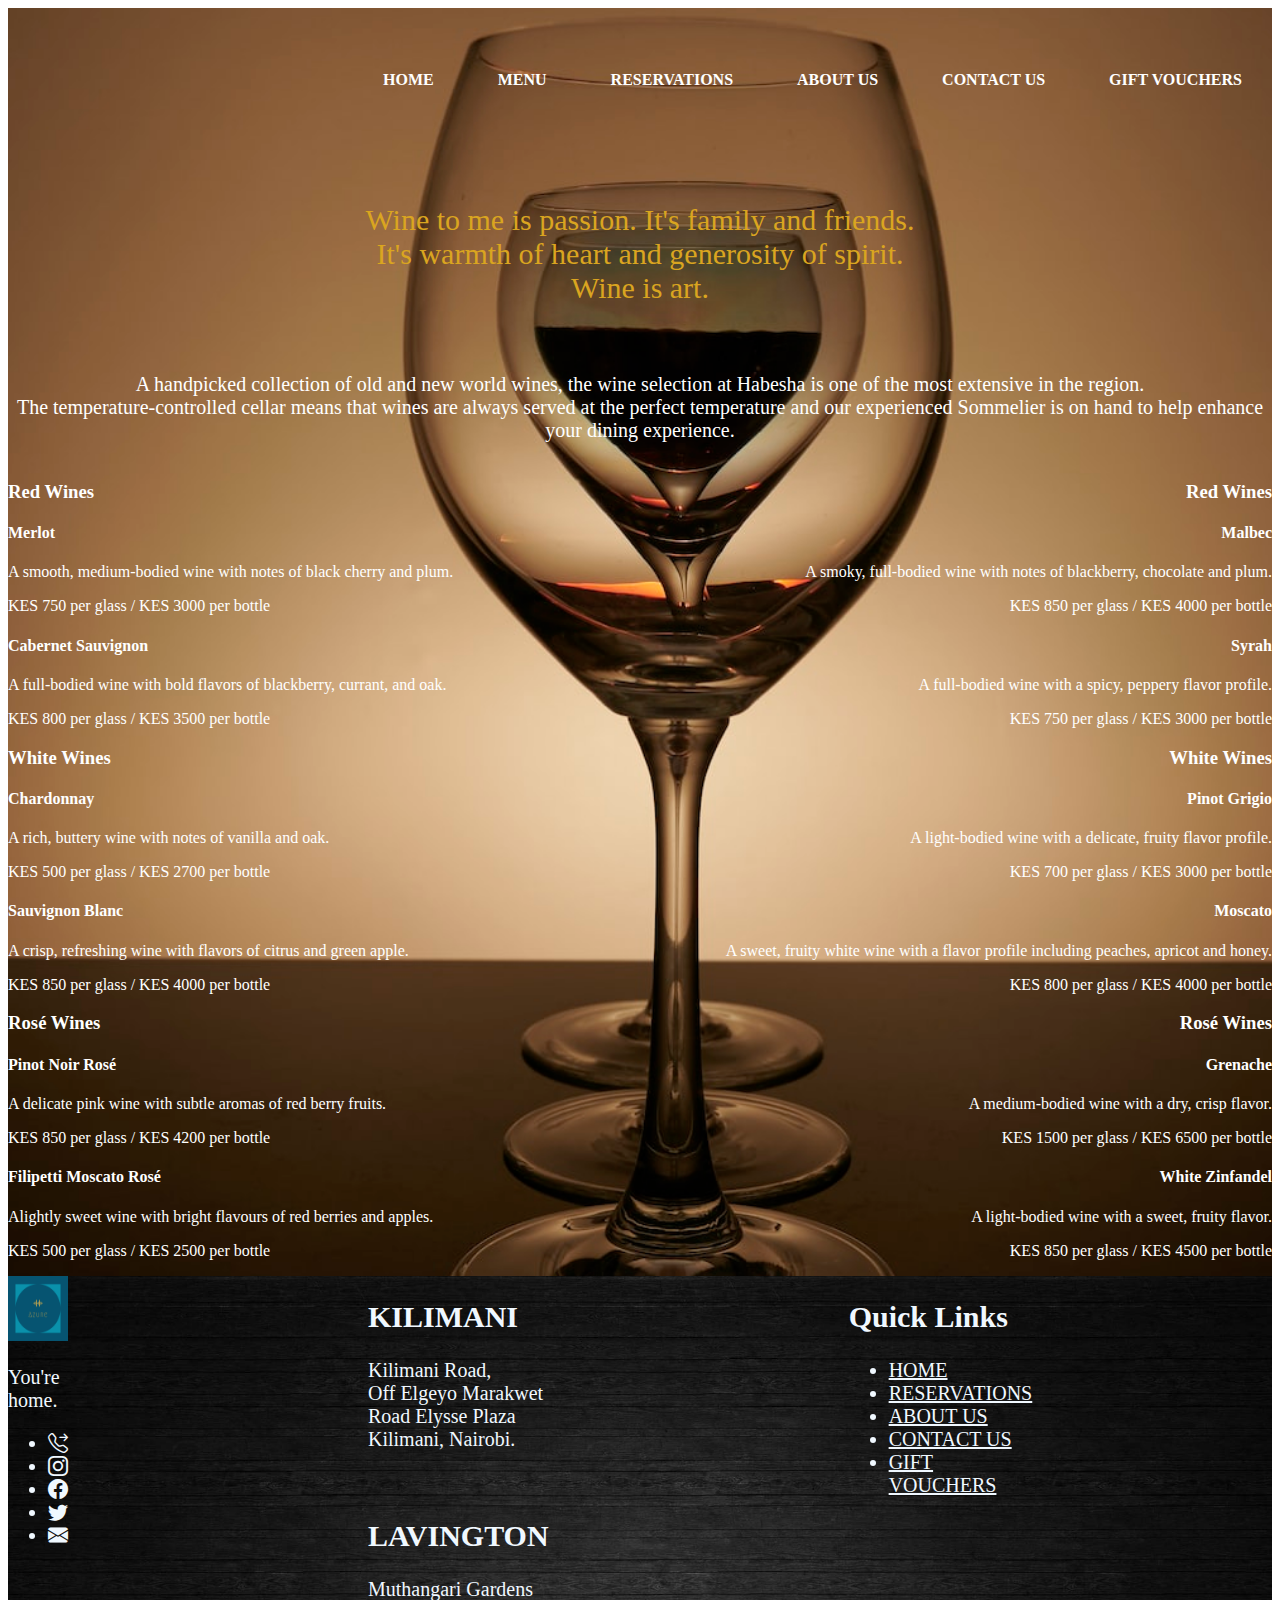
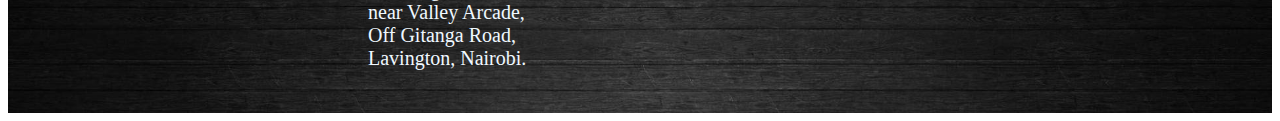
<file: wines.html>
<!DOCTYPE html>
<html lang="en">
<head>
    <meta charset="UTF-8">
    <meta name="viewport" content="width=device-width, initial-scale=1.0">
    <title>Wines-Habesha</title>
    <link rel="stylesheet" href="restaurant.css">
    <link rel="stylesheet" href="https://cdn.jsdelivr.net/npm/bootstrap-icons@1.4.1/font/bootstrap-icons.css">
    <style>
        .body{
            
            background-image: url(wine1.jpeg);
            background-repeat: no-repeat;
            background-size: contain;
            
        }
        .flex-container{
            background-image: url(dark.jpg);
            background-repeat: no-repeat;
            background-size: cover;
            background-color: #111;
            display: flex;
            grid-gap: 300px;                 

        } 
        .reach{
            text-align: left;
            color: aliceblue;
            font-size: 20px;
            font-family: chaucer;
        }     
        .flex nav
        {
            color: aliceblue;
            font-size: 20px;
        }
        .socialIcon{
            color:aliceblue;
        }
        i{
            color: aliceblue;
        }
        .location{
            color: aliceblue;
            font-family: chaucer;
            font-size: 20px;

        }
        .hours{
            color: aliceblue;
            font-family: chaucer;
            font-size: 20px;
        }
        .links{
            color: aliceblue;
            font-family: chaucer;
            font-size: 20px;
        }
        .links a{
            color: aliceblue;
        }
        .jus-links:hover{
            color: goldenrod;
        }
        .wine-list{
            display: flex;
            color: #fff;
            justify-content: space-between;
            font-family: chaucer;
        }
        .wine-list1{
            justify-content: flex-start;
        }
        .wine-list2{
            justify-content: flex-end;
            text-align: right;
        }
    </style>
</head>
<body>
    <div class="body">
        <div class="navbar"><nav>
            <i class="justify" onclick="alert('hello')" id="hamMenu"></i>
            <ul>
                <img src="logo.png" alt="logo" height="5%" width="5%"/>
                <li><a class="jus-links" href="index2.html" >HOME </a></li>
                <li class="dropdown"><a class="jus-links" href="#">MENU </a>
                    <div class="dropdown-content">
                    <a href="food.html">FOOD</a>
                    <a href="dessert-&-drinks.html">DESSERT & DRINKS</a>
                    <a href="wines.html">WINES</a>
                    </div>
                </li>
                <li><a class="jus-links" href="reservations.html">RESERVATIONS</a> </li>
                <li><a class="jus-links" href="aboutus.html">ABOUT US</a></li>
                <li><a class="jus-links" href="contact2.html">CONTACT US </a></li>
                <li><a class="jus-links" href="giftvouchers.html">GIFT VOUCHERS</a> </li>
            </ul>
        </nav>
        </div>
        <div class="wine-info">
            <br><p>Wine to me is passion. It's family and friends.<br> It's warmth of heart and generosity of spirit.<br> Wine is art.</p><br>
            <p class="info">A handpicked collection of old and new world wines, the wine selection at Habesha is one of the most extensive in the region.<br> The temperature-controlled cellar means that wines are always served at the perfect temperature and our experienced Sommelier is on hand to help enhance your dining experience.</p>
        </div>
        <div class="wine-list">
            <div class="wine-list1">
              <h3 id="reds">Red Wines</h3>
              <div class="wine-item">
                <h4>Merlot</h4>
                <p>A smooth, medium-bodied wine with notes of black cherry and plum.</p>
                <p>KES 750 per glass / KES 3000 per bottle</p>
              </div>
              <div class="wine-item">
                <h4>Cabernet Sauvignon</h4>
                <p>A full-bodied wine with bold flavors of blackberry, currant, and oak.</p>
                <p>KES 800 per glass / KES 3500 per bottle</p>
              </div>
              <h3 id="whites">White Wines</h3>
              <div class="wine-item">
                <h4>Chardonnay</h4>
                <p>A rich, buttery wine with notes of vanilla and oak.</p>
                <p>KES 500 per glass / KES 2700 per bottle</p>
              </div>
              <div class="wine-item">
                <h4>Sauvignon Blanc</h4>
                <p>A crisp, refreshing wine with flavors of citrus and green apple.</p>
                <p>KES 850 per glass / KES 4000 per bottle</p>
              </div>
              <h3 id="roses">Rosé Wines</h3>
              <div class="wine-item">
                <h4>Pinot Noir Rosé</h4>
                <p>A delicate pink wine with subtle aromas of red berry fruits.</p>
                <p>KES 850 per glass / KES 4200 per bottle</p>
              </div>
              <div class="wine-item">
                <h4>Filipetti Moscato Rosé</h4>
                <p>Alightly sweet wine with bright flavours of red berries and apples.</p>
                <p>KES 500 per glass / KES 2500 per bottle</p>
              </div>
            </div>
            <div class="wine-list2">
                <h3 id="reds">Red Wines</h3>
                <div class="wine-item">
                  <h4>Malbec</h4>
                  <p>A smoky, full-bodied wine with notes of blackberry, chocolate and plum.</p>
                  <p>KES 850 per glass / KES 4000 per bottle</p>
                </div>
                <div class="wine-item">
                  <h4>Syrah</h4>
                  <p>A full-bodied wine with a spicy, peppery flavor profile.</p>
                  <p>KES 750 per glass / KES 3000 per bottle</p>
                </div>
                <h3 id="whites">White Wines</h3>
                <div class="wine-item">
                  <h4>Pinot Grigio</h4>
                  <p>A light-bodied wine with a delicate, fruity flavor profile.</p>
                  <p>KES 700 per glass / KES 3000 per bottle</p>
                </div>
                <div class="wine-item">
                  <h4>Moscato</h4>
                  <p>A sweet, fruity white wine with a flavor profile including peaches, apricot and honey.</p>
                  <p>KES 800 per glass / KES 4000 per bottle</p>
                </div>
                <h3 id="roses">Rosé Wines</h3>
                <div class="wine-item">
                  <h4>Grenache</h4>
                  <p>A medium-bodied wine with a dry, crisp flavor.</p>
                  <p>KES 1500 per glass / KES 6500 per bottle</p>
                </div>
                <div class="wine-item">
                  <h4>White Zinfandel</h4>
                  <p>A light-bodied wine with a sweet, fruity flavor.</p>
                  <p>KES 850 per glass / KES 4500 per bottle</p>
                </div>
            </div>
        </div>             
    <div class="flex-container">
        <div class="reach">
            <img src="logo.png" alt="logo" height="15%" width="100%" />
            <p>You're home.</p>
            <ul>
                <li class="socialIcon"><a href="call:0712-345-678" href="call:0734-125-768"><i class="bi bi-telephone-forward"></i></a></li>
                <li class="socialIcon"><a href="instgram.com/example"><i class="bi bi-instagram"></i></a></li>
                <li class="socialIcon"><a href="#"><i class="bi bi-facebook"></i> </a></li>
                <li class="socialIcon"><a href="#"><i class="bi bi-twitter"></i> </a></li>
                <li class="socialIcon"><a href="habeshafoods@gmail.com"><i class="bi bi-envelope-fill"></i></a></li>
            </ul>
        </div>
        <div class="location">
            <p><h2>KILIMANI</h2>
            Kilimani Road,<br>Off Elgeyo Marakwet Road Elysse Plaza<br>Kilimani, Nairobi.</p><br>
            <p><h2>LAVINGTON</h2>Muthangari Gardens near Valley Arcade,<br>Off Gitanga Road,<br>Lavington, Nairobi.</p><br>
        </div>
        <div class="links">
            <p><h2>Quick Links</h2></p>
                <nav>
                    <i class="justify" onclick="alert('hello')" id="hamMenu"></i>
                    <ul >
                        <li><a class="jus-links" href="index2.html" >HOME </a></li>
                        <li><a class="jus-links" href="reservations.html">RESERVATIONS</a> </li>
                        <li><a class="jus-links" href="aboutus.html">ABOUT US</a></li>
                        <li><a class="jus-links" href="contact2.html">CONTACT US </a></li>
                        <li><a class="jus-links" href="giftvouchers.html">GIFT VOUCHERS</a> </li>
                    </ul>
                </nav>
        </div>
        <div class="hours">
            <p><h2>Opening Hours</h2></p>
            <text>Monday to Sunday<br><time>09.00</time>AM-<time>11.00</time>PM</text>
        </div>
    </div>
</body>
</html>
</file>
<file: restaurant.css>
.navbar {
    margin-bottom: 20px;
    width: 100%;
    height: auto;
    text-align: right;
    display: inline-block;
    z-index: 1;
    background-color: transparent;
    
}
.navbar a {
    text-decoration: none;
    color: #fff; 
    font-weight: bold;
}
.navbar nav li {
    padding: 10px;
    margin: 20px;
    list-style-type: none;
    display: inline-block;
}
.navbar nav img{
    position: relative;
    left: -400px;
}
.dropdown {
  position: relative;
  display: inline-block;
}

.dropdown-content {
  display: none;
  position: absolute;
  z-index: 1;
}
.dropdown:hover .dropdown-content {
    display: block;
}

.wine-info p{
    font-size: 30px;
    font-family: chaucer;
    color: goldenrod;
    text-align: center;
}
.wine-info .info{
    font-size: 20px;
    font-family: chaucer;
    color: #fff;
    text-align: center;

}
.reservations{
    text-align: center;
    font-family: chaucer;
    color: aliceblue;
    font-size: 20px;
    margin: 0;
}
button{
    background-color: goldenrod;
    border: none;
    color: white;
    padding: 10px 25px;
    text-align: center;
    display: inline-block;
    font-weight: bold;
    font-family: Arial, Helvetica, sans-serif;
    border-radius: 4px;
    text-transform: uppercase;
    cursor: pointer;
    text-decoration: none;
}
button:hover{
    background-color: #765987;
    color:aliceblue;

}
.info{
    text-align: center;
    color: aliceblue;
    font-size: 20px;
    font-family: chaucer;
}
.follow-us{
    text-align: center;
    text-transform: capitalize;
    color: goldenrod;
    font-family: chaucer;
}
.social-icons{
    list-style: none;
    padding: 0;
    margin: 0;
}
.social-icons li{
    display: inline-block;
    margin: 0 10px;
}
.social-icons li a{
    display: block;
    width: 40px;
    height: 40px;
    line-height: 46px;
    text-align: center;
    color: #fff;
    border-radius: 50px;
    background-color: #111;
}
.social-icons li a:hover{
    background-color: #666;
}
.social-icons li a i{
    font-size: 20px;
}
.flex-container{
    background-image: url(dark.jpg);
    background-repeat: no-repeat;
    background-size: cover;
    background-color: #111;
    display: flex;
    grid-gap: 300px;                 

} 
.reach{
    text-align: left;
    color: aliceblue;
    font-size: 20px;
    font-family: chaucer;
}     
.flex nav
{
    color: aliceblue;
    font-size: 20px;
}
.socialIcon{
    color:aliceblue;
}
i{
    color: aliceblue;
}
.location{
    color: aliceblue;
    font-family: chaucer;
    font-size: 20px;

}
.hours{
    color: aliceblue;
    font-family: chaucer;
    font-size: 20px;
}
.links{
    color: aliceblue;
    font-family: chaucer;
    font-size: 20px;
}
.links a{
    color: aliceblue;
}
.jus-links:hover{
    color: goldenrod;
}
.dropdown-content a:hover{
    color: goldenrod;
}
</file>
